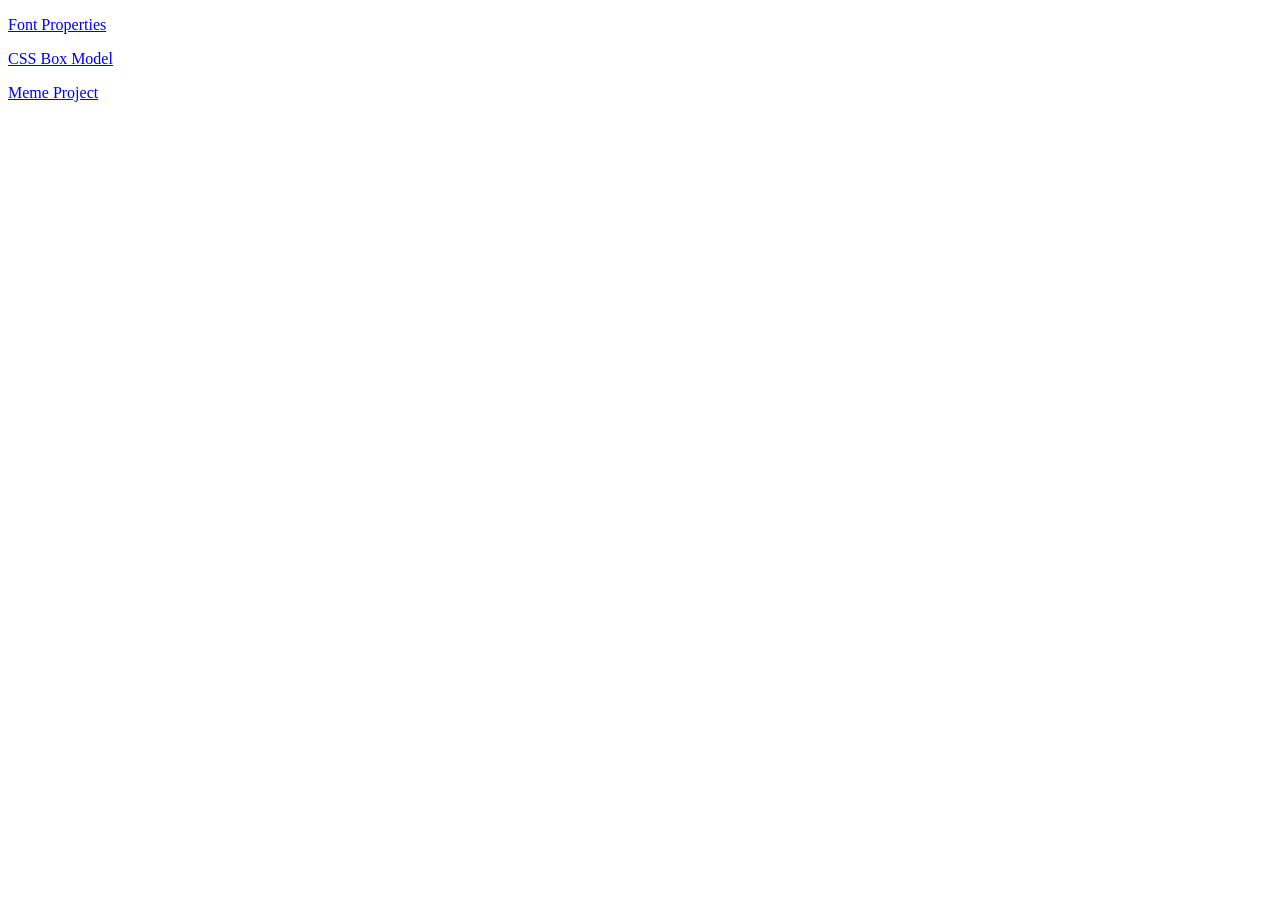
<file: index.html>
<!DOCTYPE html>
<html lang="en">
<head>
    <meta charset="UTF-8">
    <meta name="viewport" content="width=device-width, initial-scale=1.0">
    <title>Document</title>
</head>
<body>
    <a href="./6.0 Font Properties/index.html"><p>Font Properties</p></a>
    <a href="./6.1 CSS Box Model/index.html"><p>CSS Box Model</p></a>
    <a href="./6.4 Motivation Meme Project/index.html"><p>Meme Project</p></a>
</body>
</html>
</file>
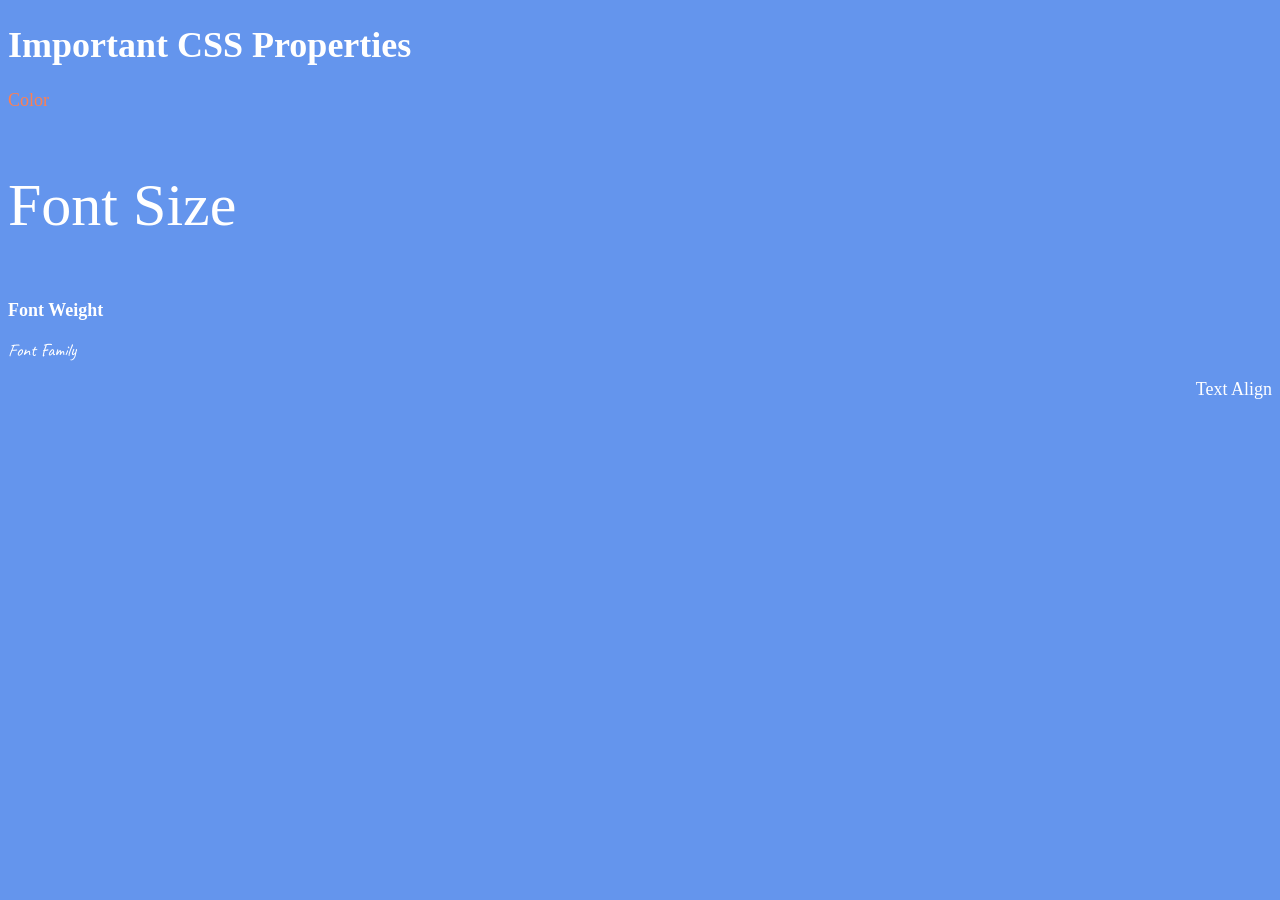
<file: 6.0 Font Properties/index.html>
<!DOCTYPE html>
<html lang="en">
<head>
  <meta charset="UTF-8">
  <title>CSS Properties</title>
  <style>
    @import url('https://fonts.googleapis.com/css2?family=Caveat:wght@400..700&display=swap');
    body {
      background-color: cornflowerblue;
      color: white;
      font-size: 18px;
    }
    .p1{
      color: coral;
    }
    .p2{
      font-size: 2rem;
    }
    .p3{
      font-weight: 900;
    }
    .p4{
    font-family: "Caveat", cursive;
    font-optical-sizing: auto;
    font-weight: 100;
    font-style: normal;
    }
    .p5{
      text-align: right;
    }
  
    html {
    font-size: 30px;
    }
    /* Don't change the CSS above, add Your CSS below */
  </style>
</head>
<body>
  <h1>Important CSS Properties</h1>
  <p class="p1">Color</p>
  <p class="p2 ">Font Size</p>
  <p class="p3">Font Weight</p>
  <p class="p4">Font Family</p>
  <p class="p5">Text Align</p>
  <!-- TODOs
  1. Change the color of <p>Color</p> to "coral" color.
  2. Change the font size of <p>Font Size</p> to 2X the size of the root font size.
  3. Change the font weight of <p>Font Weight</p> to 900.
  4. Change the font family of <p>Font Family</p> to the Google font Caveat with regular (400) font weight.
  Link: https://fonts.google.com/specimen/Caveat
  5. Change the <p>Text Align</p> to right align.
  6. Change the the root (html element) font size to 30px -->
</body>
</html>
</file>
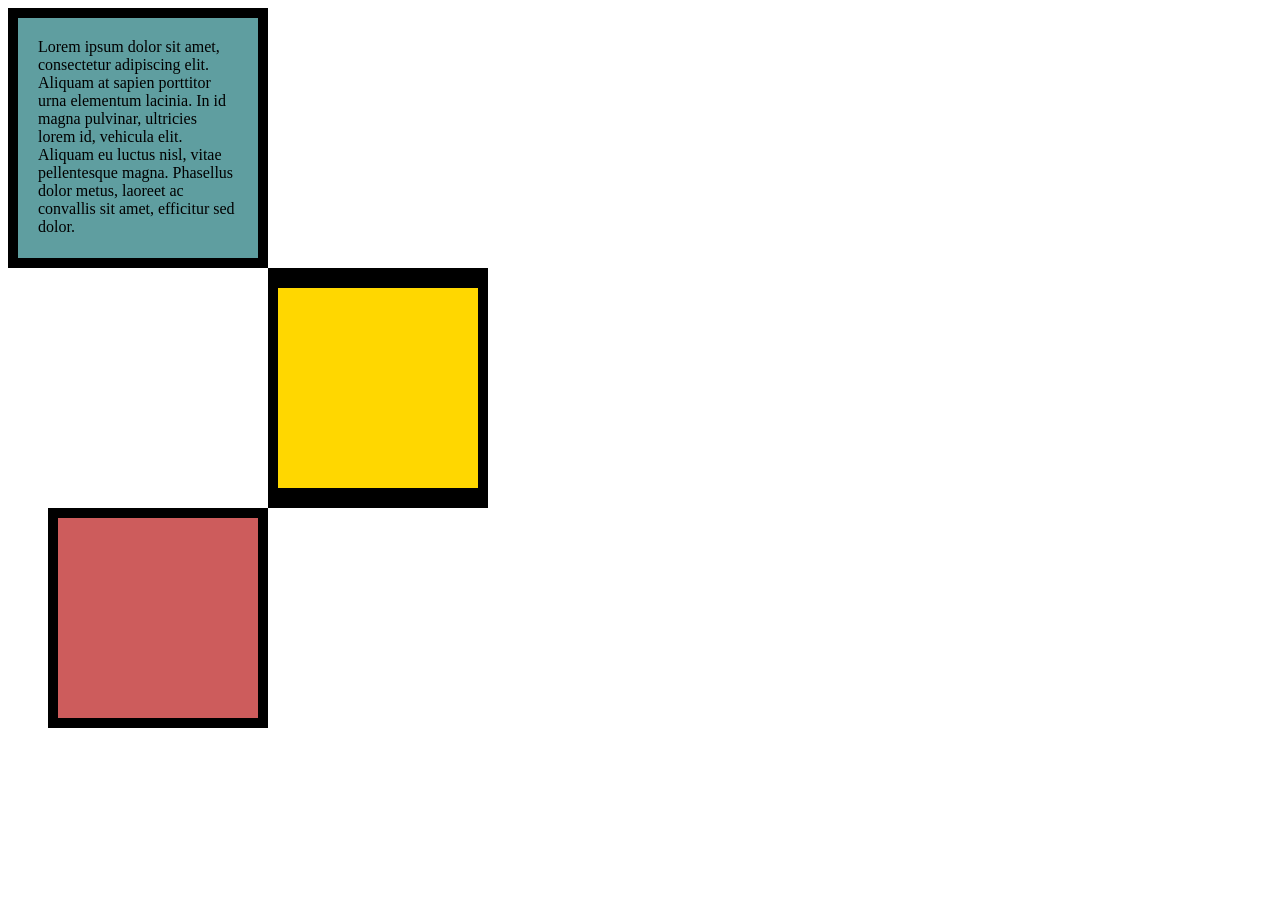
<file: 6.1 CSS Box Model/index.html>
<!DOCTYPE html>
<html lang="en">

<head>
  <meta charset="UTF-8">
  <title>CSS Box Model</title>
  <style>
    div {
    width: 200px;
    height: 200px;
    }

    .Box1{
      background-color: cadetblue;
      padding: 20px;
      border: 10px solid black;
      border-color: black;
    }
     .Box2{
      margin-left: 260px;
      background-color: gold;
      border-top: 20px solid;
      border-bottom: 20px solid;
      border-left: 10px solid;
      border-right: 10px solid;
    }
     .Box3{
      margin-left: 40px;
      border: 10px solid;
      background-color: indianred;
    }
    p{
    margin: 0%;
    }
  </style>
</head>
<body>

<div class="Box1">
<p>Lorem ipsum dolor sit amet, consectetur adipiscing elit. Aliquam at sapien porttitor urna elementum lacinia. In
id magna pulvinar, ultricies lorem id, vehicula elit. Aliquam eu luctus nisl, vitae pellentesque magna. Phasellus
dolor metus, laoreet ac convallis sit amet, efficitur sed dolor.</p>
</div>
<div class="Box2">
  
</div>
<div class="Box3">
  
</div>

<!-- TODOs:
1. Create 3 Boxes using the div element.
2. Set their sizes to 200px heigh by 200px wide.
3. Set different background colors for each of the boxes (I used cadetblue, gold and indianred).
4. Add a paragraph <p> element into the first div and add the following words:
Lorem ipsum dolor sit amet, consectetur adipiscing elit. Aliquam at sapien porttitor urna elementum lacinia. In
id magna pulvinar, ultricies lorem id, vehicula elit. Aliquam eu luctus nisl, vitae pellentesque magna. Phasellus
dolor metus, laoreet ac convallis sit amet, efficitur sed dolor.
5. Set the 1st div to have 20px padding all around with a black 10px border.
6. Fix the style of the <p> element to remove all margins.
Hint: Use the CSS inspector in Chrome.
7. Set the 2nd div to have a 20px border on top and bottom and 10px border left and right. (See goal image)
8. Set the 3rd div to have a 10px border 
9. Set the margins for the divs so that each box corner touches the other. (See the goal image)
-->

</body>

</html>
</file>
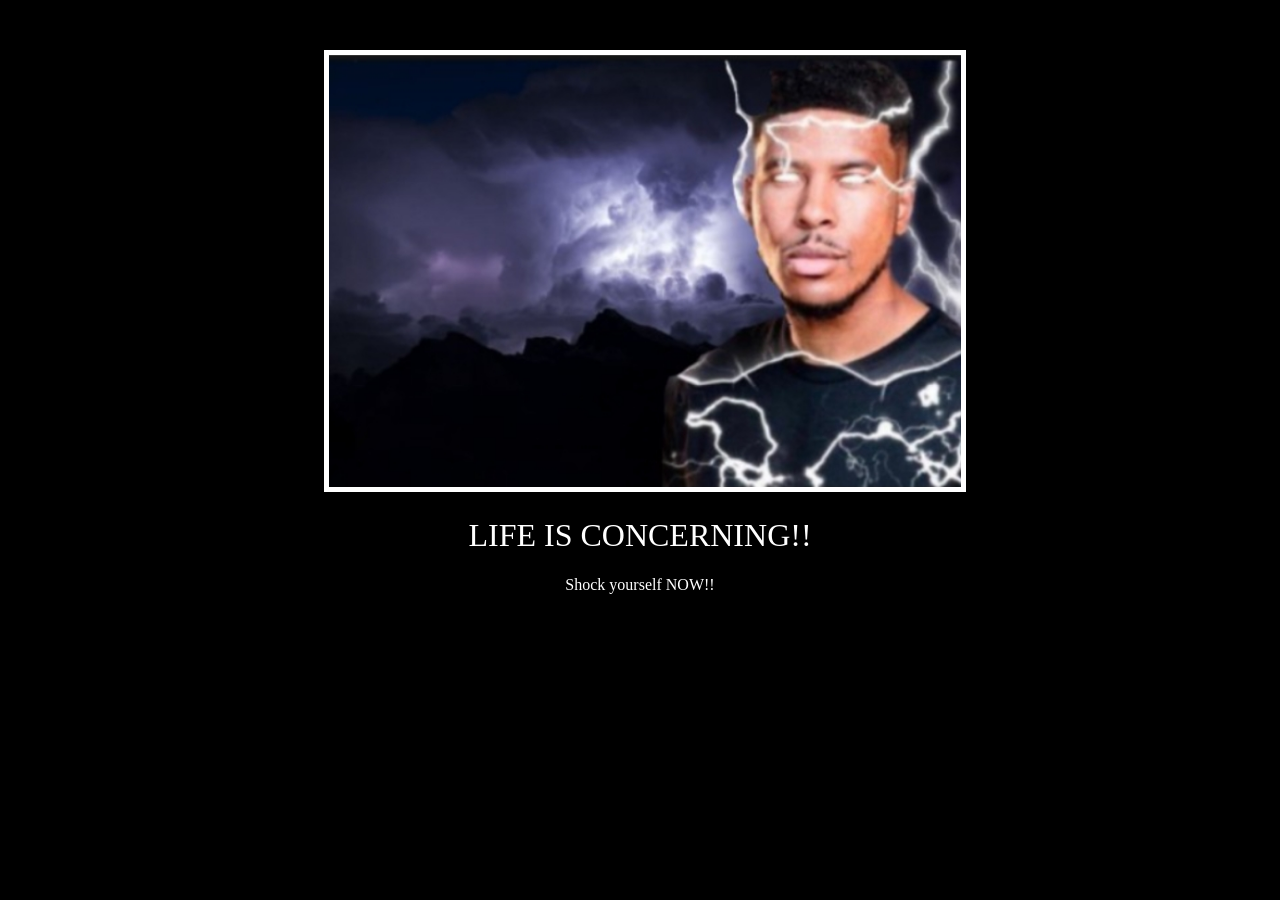
<file: 6.4 Motivation Meme Project/index.html>
<!-- 
  TODO: Create a motivational post website.
Style it how ever you like. 
Look at the goal image for inspiration.
But it must have the following features:
1. The main h1 text should be using the Regular Libre Baskerville Font from Google Fonts:
  https://fonts.google.com/specimen/Libre+Baskerville
2. The text should be white and background black.
3. Add your own image into the images folder inside assets. It should have a 5px white border.
4. The text should be center aligned.
5. Create a div to contain the h1, p and img elements. Adjust the margins so that the image and text are centered on the page. 
  Hint: You horizontally center a div by giving it a width of 50% and a margin-left of 25%.
  Hint: Set the image to have a width of 100% so it fills the div. 
6. Read about the text-transform property on MDN docs to make the h1 uppercase with CSS.
  https://developer.mozilla.org/en-US/docs/Web/CSS/text-transform 
-->
<!DOCTYPE html>
<html lang="en">
<head>
<meta charset="UTF-8">
<meta name="viewport" content="width=device-width, initial-scale=1.0">
<title>Document</title>
<link
    rel="stylesheet"
    href="style.css"
/>
</head>

<body>
  <div class="container"><img class="img" src="./Inspiration.jpg">
  <h1>LIFE iS CONCERNING!!</h1>
  <p>Shock yourself NOW!!</p>
  </div>
</body>
</html>
</file>
<file: 6.4 Motivation Meme Project/style.css>
body 
{ background-color: black; color: white; text-align: center; margin-top: 50px; } 
h1 { font-family: "Libre Baskerville", serif; font-optical-sizing: auto; font-weight: 400; font-style: normal; text-transform: uppercase; } 
img { border: 5px solid white; width: 100%; } 
.container { width: 50%; margin-left: 25%; }
</file>
